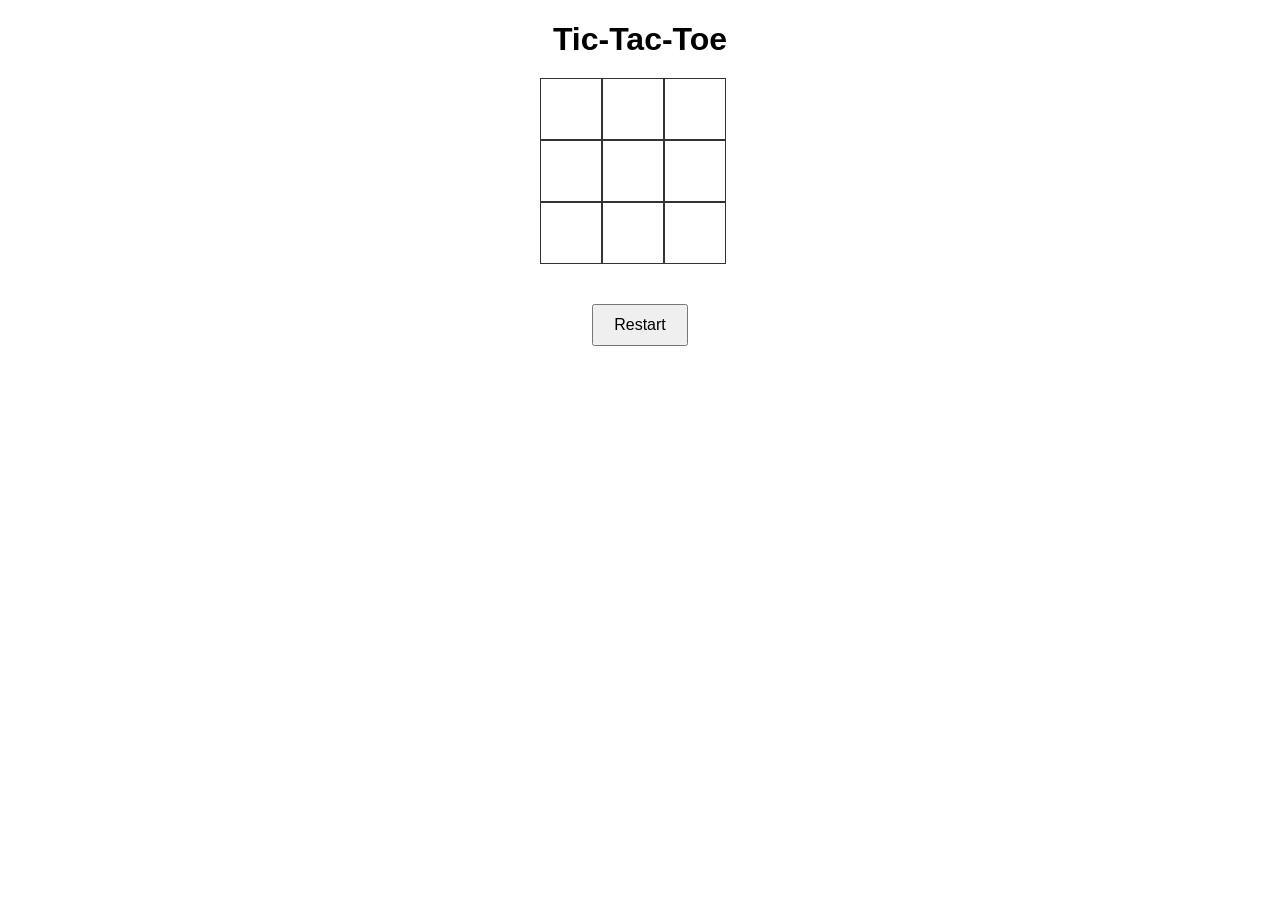
<file: prodigy infotech project webdevelopment/Web-Development/tictac/index.html>
<!DOCTYPE html>
<html lang="en">
<head>
    <meta charset="UTF-8">
    <meta name="viewport" content="width=device-width, initial-scale=1.0">
    <title>Tic-Tac-Toe</title>
    <link rel="stylesheet" href="assets/css/style.css">
</head>
<body>
    <h1>Tic-Tac-Toe</h1>
    <div class="game-container">
        <div class="row">
            <div class="cell" data-cell></div>
            <div class="cell" data-cell></div>
            <div class="cell" data-cell></div>
        </div>
        <div class="row">
            <div class="cell" data-cell></div>
            <div class="cell" data-cell></div>
            <div class="cell" data-cell></div>
        </div>
        <div class="row">
            <div class="cell" data-cell></div>
            <div class="cell" data-cell></div>
            <div class="cell" data-cell></div>
        </div>
    </div>
    <div class="message" id="message"></div>
    <button id="restartButton">Restart</button>
    <script src="assets/css/style.css"></script>
</body>
</html>
</file>
<file: prodigy infotech project webdevelopment/Web-Development/tictac/assets/css/style.css>
/* styles.css */
body {
    font-family: Arial, sans-serif;
    text-align: center;
}

h1 {
    margin-bottom: 20px;
}

.game-container {
    display: flex;
    flex-direction: column;
    margin: 0 auto;
    max-width: 200px;
}

.row {
    display: flex;
}

.cell {
    width: 60px;
    height: 60px;
    border: 1px solid #333;
    display: flex;
    align-items: center;
    justify-content: center;
    font-size: 24px;
    cursor: pointer;
}

.cell.x {
    color: red;
}

.cell.o {
    color: blue;
}

.message {
    margin-top: 20px;
    font-size: 18px;
}

button {
    margin-top: 20px;
    padding: 10px 20px;
    font-size: 16px;
    cursor: pointer;
}
</file>
